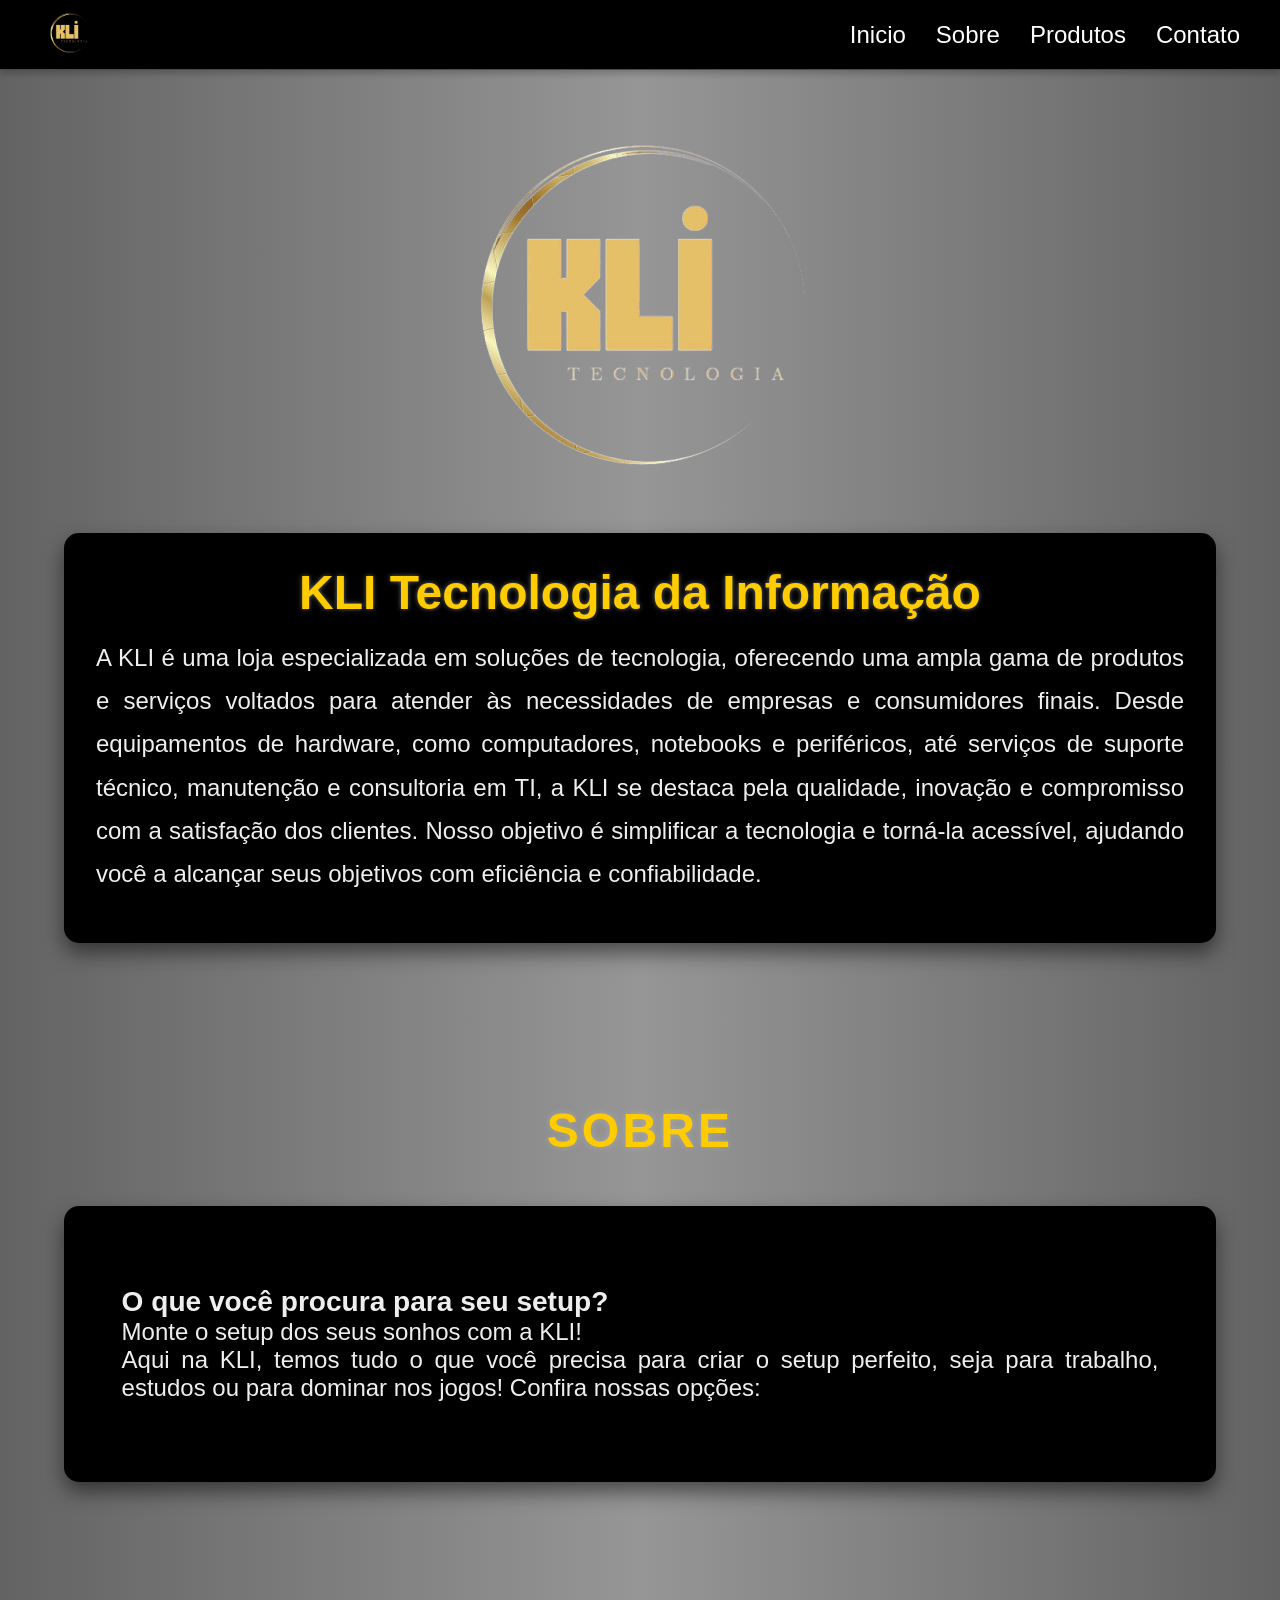
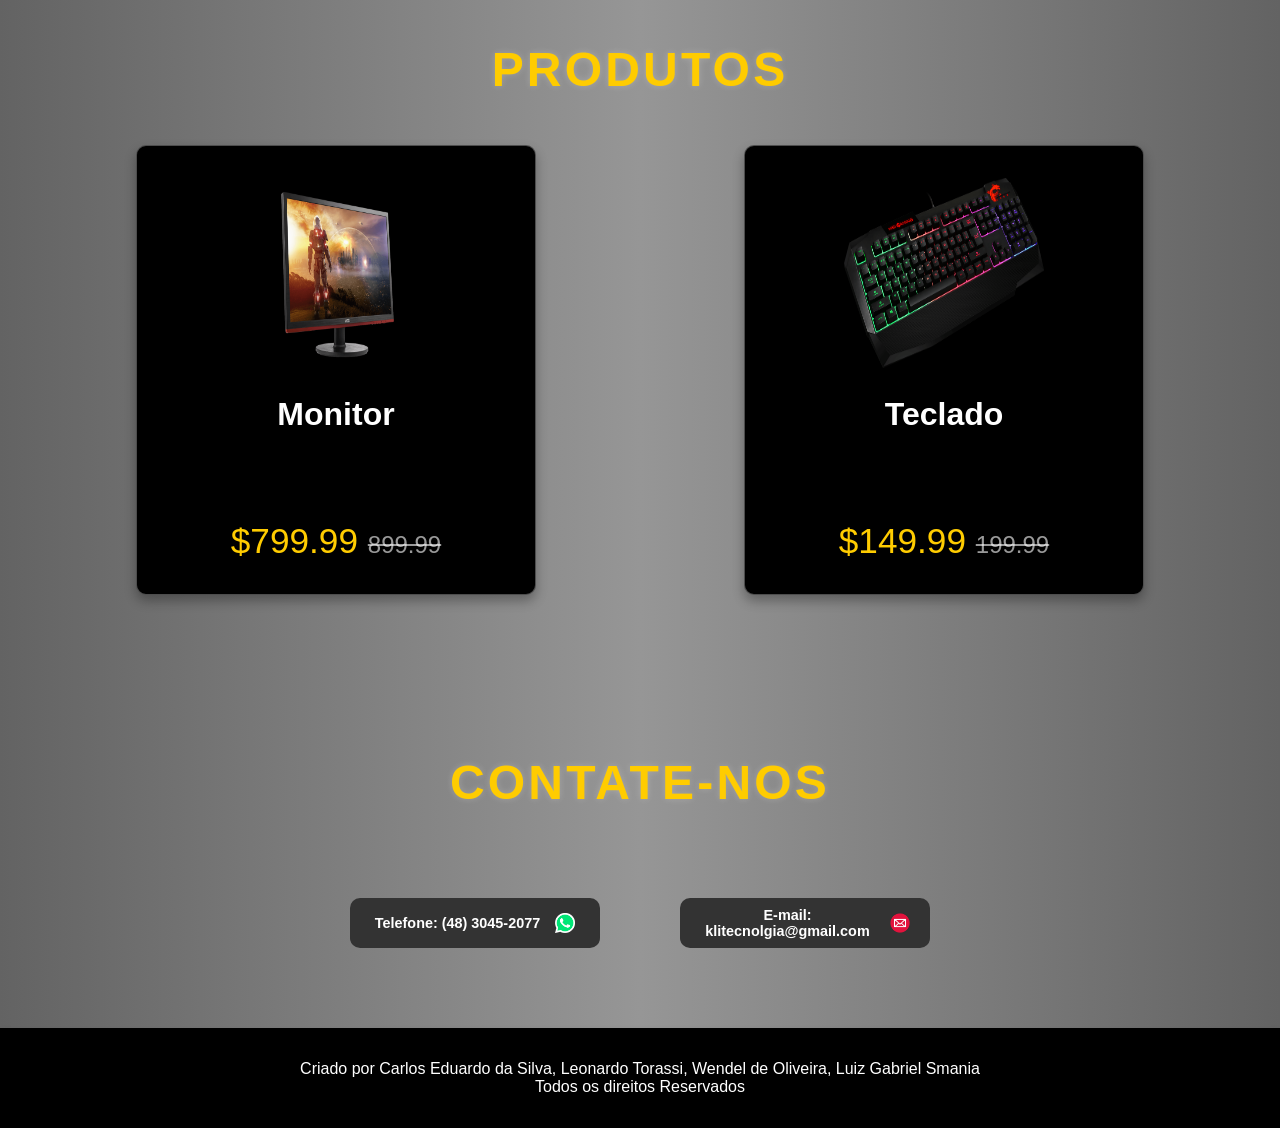
<file: 0/trabalho do giacomo/trabalho do giacomo/index.html>
<!DOCTYPE html>
<html lang="en">

<head>
    <meta charset="UTF-8">
    <meta http-equiv="X-UA-Compatible" content="IE=edge">
    <meta name="viewport" content="width=device-width, initial-scale=1.0">
    <meta name="description" content="Site KLI">
    <link rel="stylesheet" href="css/style.css">
    <script src="js/script.js" defer></script>
    <link rel="icon" href="img/kli_info2.png">
    <title>KLI Loja de Informatica</title>
</head>

<body>

    <header class="header">

        <a href="#" class="logo">
            <img src="img/kli_info.png" alt="">
        </a>

        <nav class="navbar">
            <a class="opcao" href="#home">Inicio</a>
            <a class="opcao" href="#sobre">Sobre</a>
            <a class="opcao" href="#produtos">Produtos</a>
            <a class="opcao" href="#contato">Contato</a>
        </nav>

    </header>

    <section class="home" id="home">

        <article class="kli">
            <img src="img/kli_info2.png" alt="">
        </article>

        <article class="content">
            <h3>KLI Tecnologia da Informação</h3>
            <p>A KLI é uma loja especializada em soluções de tecnologia,
                oferecendo uma ampla gama de produtos e serviços voltados
                para atender às necessidades de empresas e consumidores finais.
                Desde equipamentos de hardware, como computadores, notebooks e periféricos,
                até serviços de suporte técnico, manutenção e consultoria em TI, 
                a KLI se destaca pela qualidade, inovação e compromisso com a satisfação dos clientes.
                Nosso objetivo é simplificar a tecnologia e torná-la acessível, ajudando você a alcançar seus objetivos com eficiência e confiabilidade. </p>
        </article>

    </section> 

    <section class="sobre" id="sobre">
        <h1 class="heading">Sobre</h1>
        <article class="containercont">
            <section class="conteudosobre">
                <h3>O que você procura para seu setup?</h3>
                <p>Monte o setup dos seus sonhos com a KLI!</p>
                <p>Aqui na KLI, temos tudo o que você precisa para criar o setup perfeito, seja para trabalho, estudos ou para dominar nos jogos! Confira nossas opções:</p>
            </section>
        </article>
    </section>
    
    <section class="produtos" id="produtos">

        <h1 class="heading">Produtos</h1>

        <main class="box-container">
            <article class="box">
                <img src="img/monitor.png" alt="">
                <h3>Monitor</h3>
                <section class="price">$799.99 <span>899.99</span></section>
            </article>

            <article class="box">
                <img src="img/teclado3.png" alt="">
                <h3>Teclado</h3>
                <section class="price">$149.99 <span>199.99</span></section>
            </article>

            <article class="box">
                <img src="img/mouse.png" alt="">
                <h3>Mouse</h3>
                <section class="price">$109.99 <span>149.99</span></section>
            </article>

            <article class="box">
                <img src="img/headset.png" alt="">
                <h3>Headset</h3>
                <section class="price">$79.99 <span>99.99</span></section>
            </article>

            <article class="box">
                <img src="img/mousepad.png" alt="">
                <h3>Mousepad</h3>
                <section class="price">$59.99 <span>89.99</span></section>
            </article>

            <article class="box">
                <img src="img/gabinete.png" alt="">
                <h3>Gabinete</h3>
                <section class="price">$199.99 <span>249.99</span></section>
            </article>
        </main>
    </section>

    <section>

        <h1 class="heading">Contate-nos</h1>

        <aside class="contato" id="contato">
                <section class="inputbox">
                    <a href="https://wa.me/554830452077" target="_blank">
                        <h2 class="telefone">Telefone: (48) 3045-2077</h2>
                        <img class="imgtelefone" src="img/whatsapp.png" alt="Ícone do WhatsApp">
                    </a>             
                </section>
                <section class="inputbox">
                    <a href="mailto:klitecnolgia@gmail.com">
                        <h2 class="email">E-mail: klitecnolgia@gmail.com</h2>
                        <img class="imgemail" src="img/emailoriginal.png" alt="Ícone de e-mail">
                    </a>
                </section>
        </aside>

    </section>


    <footer class="footer">
        <p class="creditos">
            Criado por Carlos Eduardo da Silva, Leonardo Torassi, Wendel de Oliveira, Luiz Gabriel Smania
        </p>

        <p class="creditos">
            Todos os direitos Reservados
        </p>
    </footer>

</body>

</html>
</file>
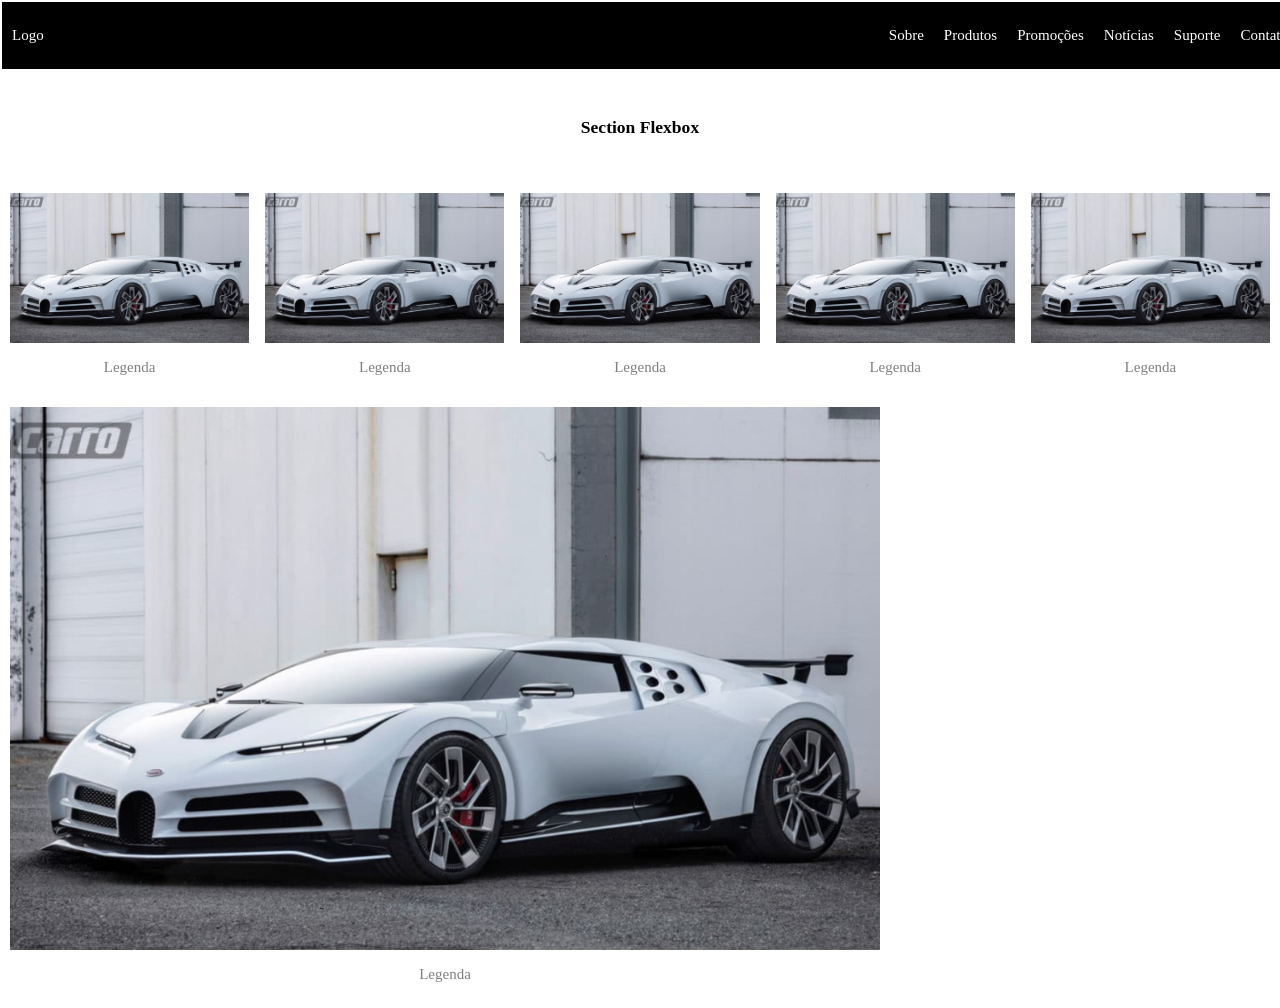
<file: 0/VSC/index.html/Luiz_gabriel_smania_liesch/Avaliacao III - CSS/index.html>
<!DOCTYPE HTML>
<html lang="pt">

<head>
<meta charset="utf-8">
<meta name="author" content="Luiz G. S. Liesch">
<meta name="description" content="Trab.Flexbox">
<meta name="viewport" content="width=device-width, initial-scale=1.0, maximum-scale=1"/>
<link rel="stylesheet" href="./css/style.css">
<link rel="icon" href="img/logo unesc.png" type="image/xicon">
<title>Flexbox</title>
</head>

<body>
    <header>
     <a href="/">Logo<a>
         <nav>
            <ul>
                <li><a href="/">Sobre</a></li>
                <li><a href="/">Produtos</a></li>
                <li><a href="/">Promoções</a></li>
                <li><a href="/">Notícias</a></li>
                <li><a href="/">Suporte</a></li>               
                <li><a href="/">Contato</a></li>
            </ul>        
        </nav>
    </header>

<h3>Section Flexbox</h3>        
<section>

<article>
    <img src="img/buggatti.jpg">
    <p>Legenda</p>        
</article>

<article>
    <img src="img/buggatti.jpg">
    <p>Legenda</p>        
</article>

<article>
    <img src="img/buggatti.jpg">
    <p>Legenda</p>        
</article>

<article>
    <img src="img/buggatti.jpg">
    <p>Legenda</p>        
</article>

<article>
    <img src="img/buggatti.jpg">
    <p>Legenda</p>        
</article>

<article>
    <img src="img/buggatti.jpg">
    <p>Legenda</p>        
</article> 

    </section>        
</body>

</html>
</file>
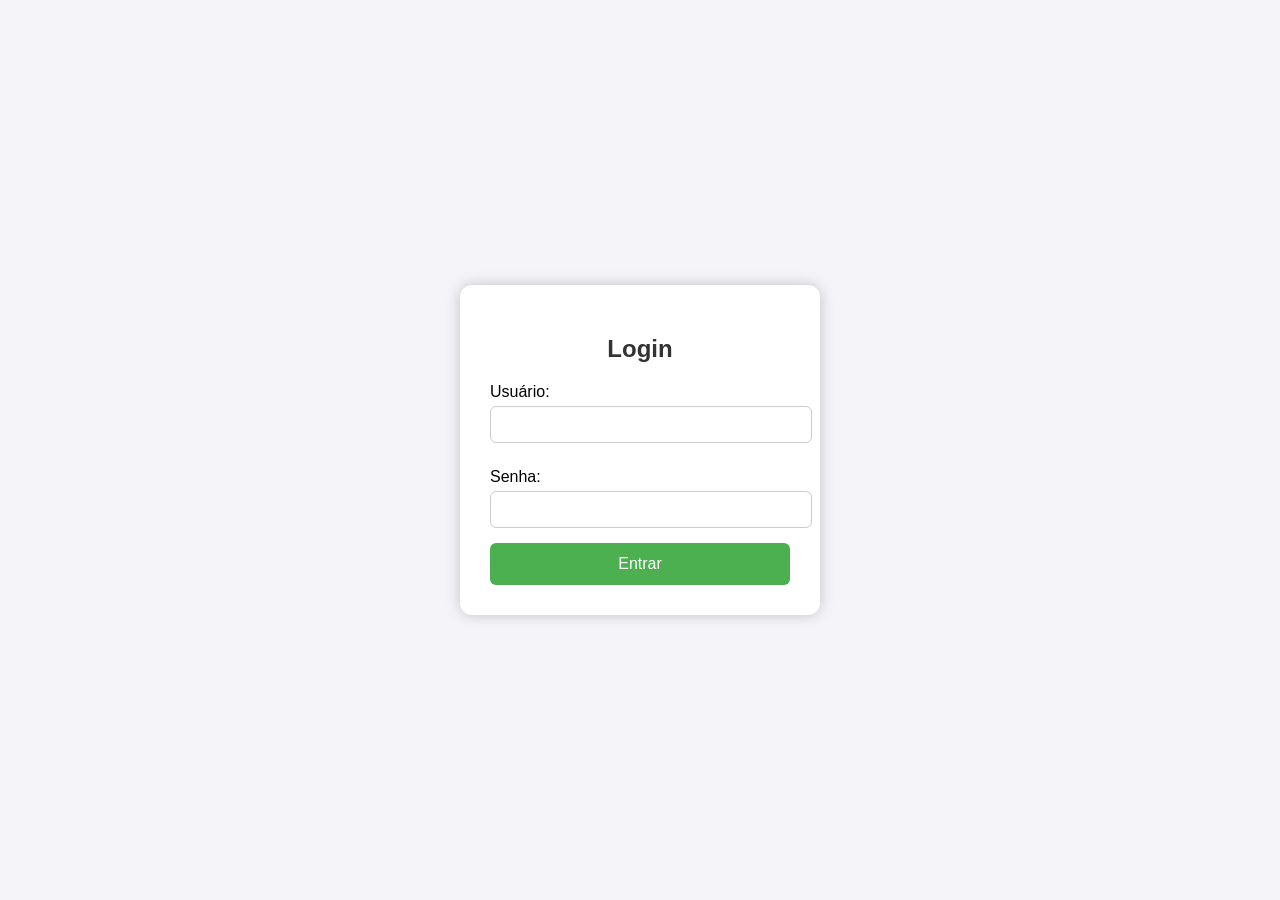
<file: 0/aula05/login.html>
<!DOCTYPE html>
<html lang="pt-BR">
<head>
  <meta charset="UTF-8">
  <title>Login</title>
  <link rel="stylesheet" href="style.css">
</head>
<body>
  <div class="container">
    <h2>Login</h2>
    <form action="sucesso.html" method="post">
      <label for="usuario">Usuário:</label>
      <input type="text" id="usuario" name="usuario" required>

      <label for="senha">Senha:</label>
      <input type="password" id="senha" name="senha" required>

      <button type="submit">Entrar</button>
    </form>
  </div>
</body>
</html>
</file>
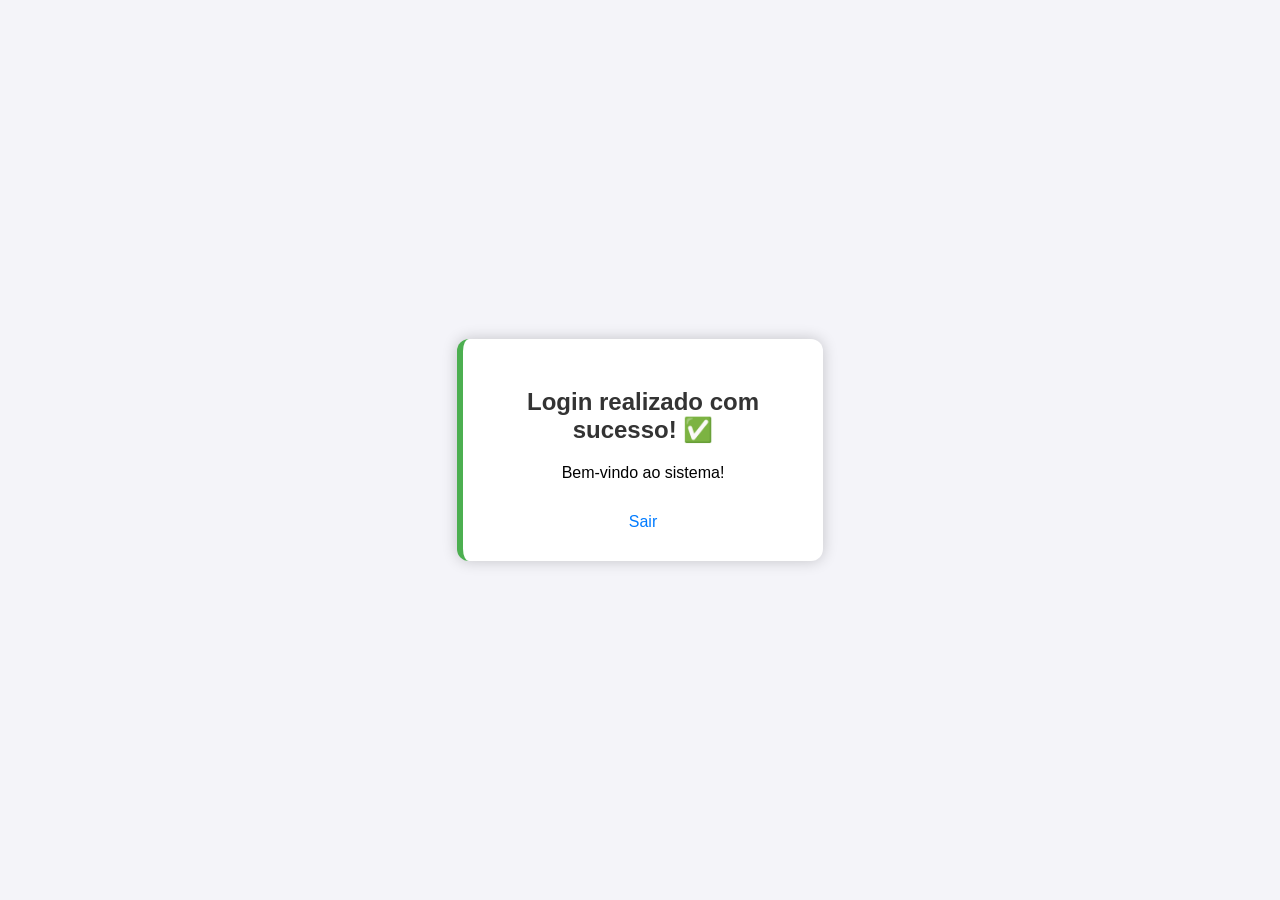
<file: 0/aula05/sucesso.html>
<!DOCTYPE html>
<html lang="pt-BR">
<head>
  <meta charset="UTF-8">
  <title>Sucesso</title>
  <link rel="stylesheet" href="style.css">
</head>
<body>
  <div class="container sucesso">
    <h2>Login realizado com sucesso! ✅</h2>
    <p>Bem-vindo ao sistema!</p>
    <a href="login.html">Sair</a>
  </div>
</body>
</html>
</file>
<file: 0/trabalho do giacomo/trabalho do giacomo/css/style.css>
:root {
    --primary-color: #fff;
    --secondary-color: #1b48dd;
    --background-color: #000000;
    --text-color: #eee;
    --text-light: #ccc;
    --accent-color: #ffcc00;
    --font-family: 'Poppins', sans-serif;
}

* {
    margin: 0;
    padding: 0;
    box-sizing: border-box;
    font-family: var(--font-family);
    text-decoration: none;
    outline: none;
    border: none;
    transition: all 0.3s ease-in-out;
}

html {
    scroll-behavior: smooth;
}

body {
    background: linear-gradient(to right, rgb(99, 99, 99), rgb(150, 150, 150), rgb(99, 99, 99));
    color: var(--text-color);
    margin: 0;
}

section {
    padding: 80px 5%;
}

.navbar {
    display: flex;
    flex-direction: row;
    text-decoration: none;
    font-size: 1.5rem;
    gap: 30px;
}

.opcao:hover {
    scale: 1.1;
}

.opcao {
    color: #fff;
}

.heading {
    text-align: center;
    color: var(--accent-color);
    text-transform: uppercase;
    padding-bottom: 3rem;
    font-size: 3rem; /* 70px */
    letter-spacing: 0.2rem;
    text-shadow: 0px 0px 7px rgba(255, 255, 255, 0.2);
}

.header {
    display: flex;
    align-items: center;
    justify-content: space-between;

    position: fixed;
    top: 0;
    left: 0;
    right: 0;
    z-index: 1000;

    height: 70px;

    padding: 0px 40px;
    border-bottom: 0.1rem solid rgba(255, 255, 255, 0.3);

    background-color: var(--background-color);
    box-shadow: 0 4px 6px rgba(0, 0, 0, 0.2);
}

.header img {
    width: 60px;
    border-radius: 10%;
}

.header img:hover {
    scale: 1.1;
}

.home .kli{
    margin-block: 60px;
}

.home {
    height: auto;
    display: flex;
    align-items: center;
    justify-content: center;
    margin-bottom: 0;
    flex-direction: column;
}

.home .content {
    max-width: 100rem;
    text-align: center;
    padding: 2rem;
    background: rgba(0, 0, 0, 1);
    border-radius: 15px;
    box-shadow: 0 10px 20px rgba(0, 0, 0, 0.5);
}

.home .content h3 {
    font-size: 3rem;
    color: var(--accent-color);
    text-shadow: 0px 0px 5px rgb(255, 255, 255, 0.4);
}

.home .content p {
    font-size: 1.5rem;
    font-weight: 300;
    line-height: 1.8;
    padding: 1rem 0;
    color: var(--text-color);
    text-align: justify;
}

.sobre {
    margin: 0;
}

.conteudosobre {
    width: 100rem;
    text-align: justify;
    background: rgba(0, 0, 0, 1);
    border-radius: 15px;
    box-shadow: 0 10px 20px rgba(0, 0, 0, 0.5);
    font-size: 1.5rem;
    font-weight: 300;
}

.containercont {
    display: flex;
    align-items: center;
    justify-content: center;
    max-width: 100vw;
}

.produtos .box-container {
    display: grid;
    grid-template-columns: repeat(auto-fit, minmax(25rem, 1fr));
    gap: 4rem;
    justify-items: center;
}

.produtos .box-container .box {
    display: none;
    padding: 2rem;
    text-align: center;
    border: 0.1rem solid rgba(255, 255, 255, 0.3);
    background-color: var(--background-color);
    border-radius: 10px;
    box-shadow: 0 6px 12px rgba(0, 0, 0, 0.3);
    transition: transform 0.3s ease, box-shadow 0.3s ease;
    width: 400px;
    height: 450px;
}

.produtos .box-container .box-active{
    display: block;
}

.produtos .box-container .box:hover {
    transform: scale(1.05);
    box-shadow: 0 10px 20px rgba(0, 0, 0, 0.5);
}

.produtos .box-container .box img {
    width: 200px;
    height: 190px;
    margin-bottom: 1rem;
}

.produtos .box-container .box h3 {
    color: var(--primary-color);
    font-size: 2rem;
    margin: 0.5rem 0;
}

.produtos .box-container .box .price {
    color: var(--accent-color);
    font-size: 2.2rem;
    margin: 0.5rem 0;
}

.produtos .box-container .box .price span {
    color: rgba(255, 255, 255, 0.6);
    font-size: 1.5rem;
    text-decoration: line-through;
}

.contato {
    display: flex;
    align-items: center;
    justify-content: center;
    gap: 5rem;
    margin-top: 40px;
}

.inputbox {
    display: flex;
    justify-content: center;
    text-align: center;
    padding: 20px;
    background-color: #333;
    border-radius: 10px;
    transition: transform 0.3s ease, background-color 0.3s ease;
    height: 50px;
    width: 250px;
}

.inputbox a {
    text-decoration: none;
    display: flex;
    align-items: center;
    justify-content: center;
    gap: 15px;
    color: var(--primary-color);
    font-size: 0.6rem;
    font-weight: bold;
}

.inputbox:hover {
    transform: scale(1.05);
}

.inputbox img {
    width: 20px;
    height: auto;
}

.footer {
    background-color: var(--background-color);
    text-align: center;
    padding: 2rem 0;
    box-shadow: 0 4px 6px rgba(0, 0, 0, 0.3);
}

.footer .creditos {
    font-size: 1.0rem;
    color: var(--primary-color);
    font-weight: lighter;
}

.footer .creditos span {
    color: var(--accent-color);
    font-weight: bold;
}


@media (max-width: 750px) {
    
    .navbar{
        font-size: 1.1rem;
        gap: 20px;
    }
    .navbar img{
        width: 50px;
    }

    .home .content h3{
        font-size: 2.0rem;
    }

    .home .content p{
        font-size: 1.1rem;
    }

    .heading{
        font-size: 2rem;
        padding: 20px;
    }

    .produtos .box-container .box {
        height: 340px;
        width: 300px;
        padding: 0.3rem;
    }

    .produtos .box-container .box img {
        height: 140px;
        width: 135px;
    }

    .produtos .box-container .box .price {
        font-size: 1.4rem;
        margin: 0;
        padding: 45px;
    }

    .produtos .box-container .box .price span {
        font-size: 1.0rem;
    }

    .contato{
        gap: 20px;
    }

    .inputbox{
        height: 40px;
        width: 180px;
        
    }

    .inputbox a{
        font-size: 0.5rem;
    }

    .inputbox img {
        width: 13px;
        height: 13px;
    }

    .footer{
        padding: 1rem 0;
    }

    .footer .creditos {
        font-size: 0.7rem;
    }
}
</file>
<file: 0/VSC/index.html/Luiz_gabriel_smania_liesch/Avaliacao III - CSS/css/style.css>
body{
    color: black;
    font-size: 15px;
    padding:2px;
    align-items: center;
    margin: 0;
}

ul{
    display: flex;
    color: white;
    list-style: none;
    justify-content: flex-end;
    gap: 20px;
}

a{
    display:flex;
    width: 100%;
    color: white;
    text-decoration: none;
}

header{
    display: flex;
    background-color: black;
    padding: 10px;
    align-items: center;
    width: 100%;
    height: 100%;
}

h3{
    font-size-adjust: 100px;
    text-align: center;
    padding: 30px;
}

section{
    display: flex;
    width: 100%;
    height: auto;
    flex-flow: nowrap;
    flex: 1 1 auto;
    flex-wrap: wrap;
}

img{
    width: 100%;
    height: auto;
    max-height: 900px;
}

article{
    display: flex;
    max-width: 870px;
    min-width: none;
    align-items: flex-start;
    flex-direction: column;
    flex: 1 1 200px;
    margin: 8px;
}

p{
    text-align: center;
    width: 100%;
    max-height: 740px;
    color: grey;
    margin-top: 16px;
}

@media (max-width: 670px) {
    ul {
        display: flex;
        flex-direction: column;
        justify-content: flex-start;
        gap: 10px;
        border-radius: 3px;
        padding: 10px;
        list-style: none; 
    }

    ul li {
        border:  solid gray; 
        padding: 10px; 
        text-align: center; 
        background-color: gray;
        
    }
}

@media(max-width: 670px){
    section{
        flex-direction: column;
        align-items: center;
        max-width: 100%;
        max-height: auto; 
    
    }
}
</file>
<file: 0/aula05/style.css>
body {
  font-family: Arial, sans-serif;
  background: #f4f4f9;
  margin: 0;
  padding: 0;
  display: flex;
  justify-content: center;
  align-items: center;
  height: 100vh;
}

.container {
  background: white;
  padding: 30px;
  border-radius: 12px;
  box-shadow: 0 0 15px rgba(0,0,0,0.2);
  text-align: center;
  width: 300px;
}

h2 {
  margin-bottom: 20px;
  color: #333;
}

label {
  display: block;
  margin: 10px 0 5px;
  text-align: left;
}

input {
  width: 100%;
  padding: 10px;
  margin-bottom: 15px;
  border: 1px solid #ccc;
  border-radius: 6px;
}

button {
  background: #4CAF50;
  color: white;
  border: none;
  padding: 12px;
  border-radius: 6px;
  width: 100%;
  cursor: pointer;
  font-size: 16px;
}

button:hover {
  background: #45a049;
}

.sucesso {
  border-left: 6px solid #4CAF50;
}

.erro {
  border-left: 6px solid #f44336;
}

a {
  display: inline-block;
  margin-top: 15px;
  color: #007BFF;
  text-decoration: none;
}

a:hover {
  text-decoration: underline;
}
</file>
